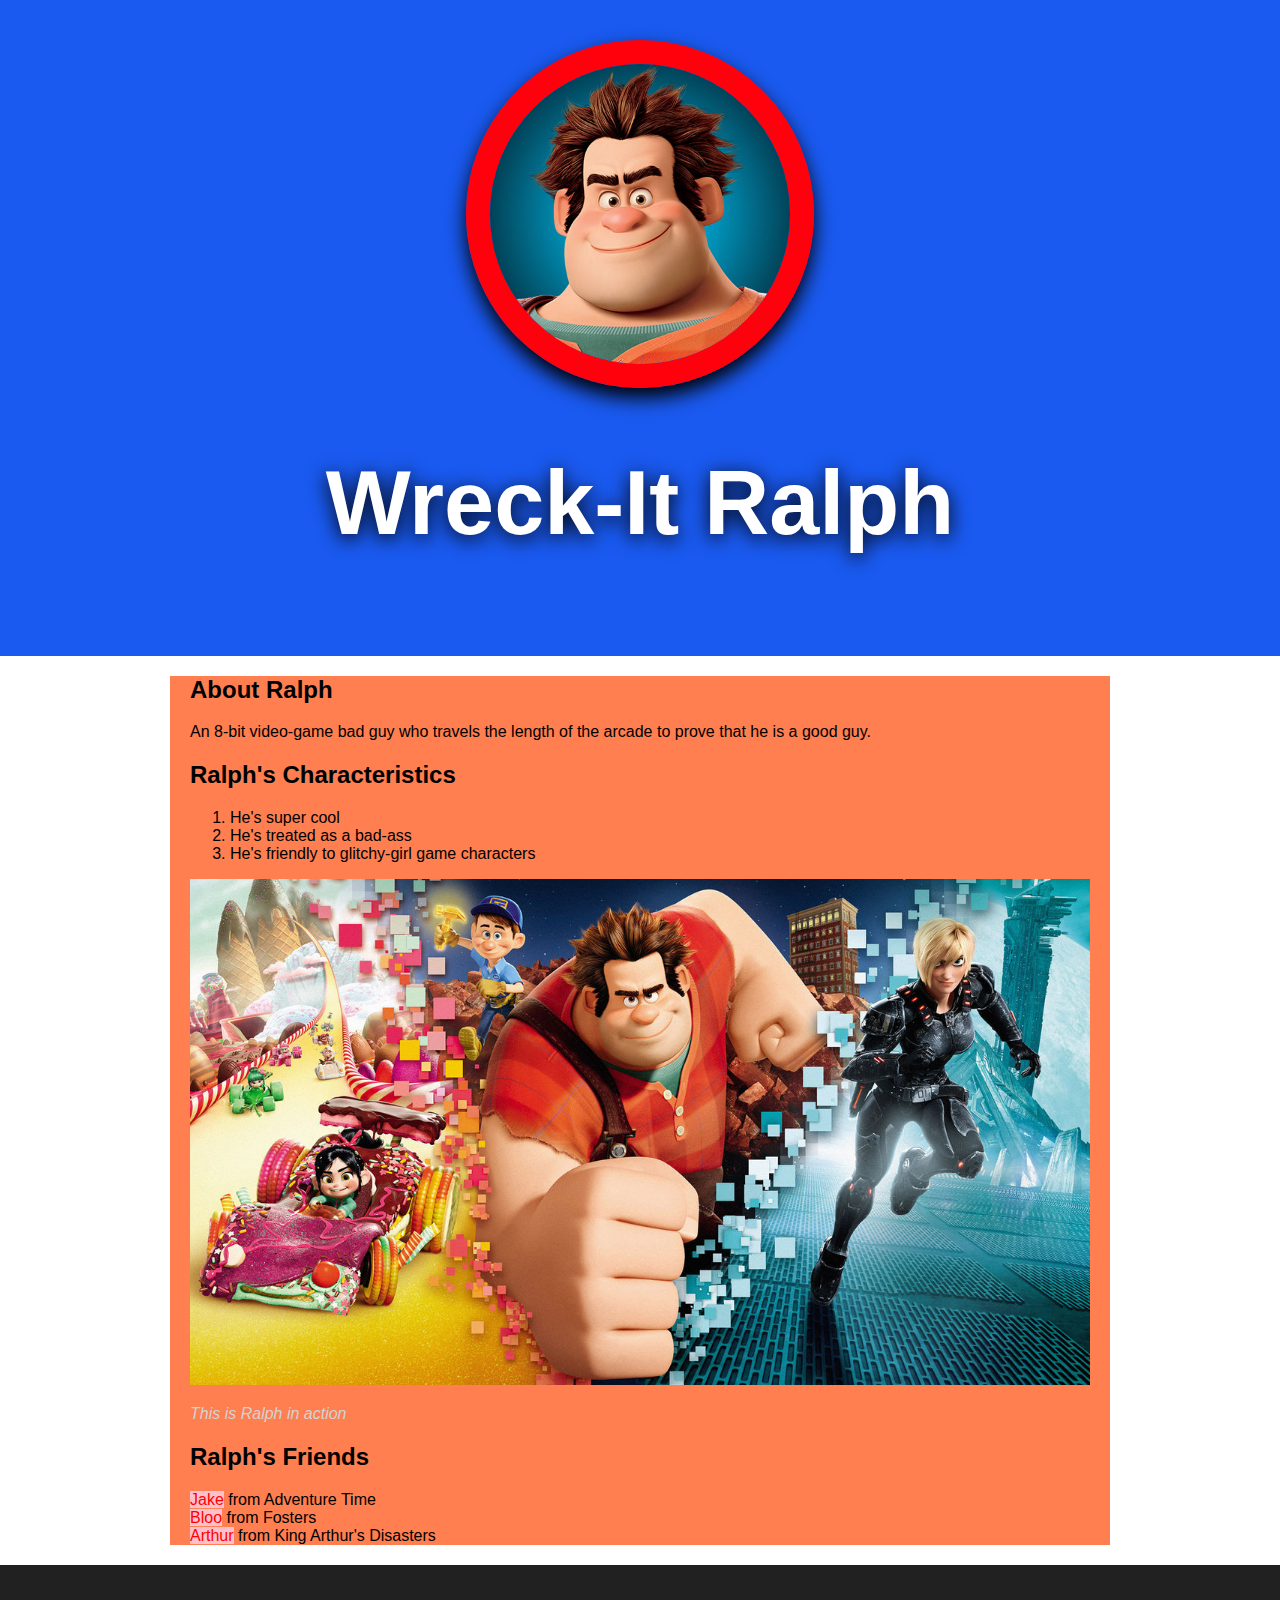
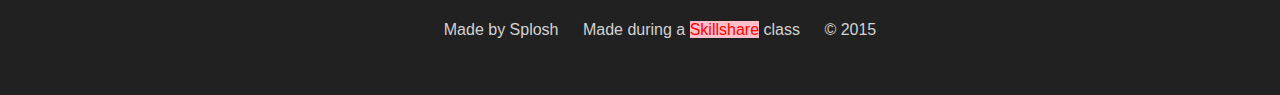
<file: index.html>
<!DOCTYPE html>
<html>
<head>
	<title>Wreck-It Ralph</title>
	<link rel="stylesheet" type="text/css" href="css/hero.css">
</head>
<body>
<div class="wrapper">
	<header>
		<img src="img/profile.jpeg">
		<h1>Wreck-It Ralph</h1>
	</header>

	<div class="content">
		<h2>About Ralph</h2>
		<p>An 8-bit video-game bad guy who travels the length of the arcade to prove that he is a good guy.</p>
		<h2>Ralph's Characteristics</h2>
		<ol>
			<li>He's super cool</li>
			<li>He's treated as a bad-ass</li>
			<li>He's friendly to glitchy-girl game characters</li>
		</ol>
		<img class="big-image" src="img/big-image.jpeg">
		<p class="caption">This is Ralph in action</p>
		<h2>Ralph's Friends</h2>
		<ul>
			<li> <a href="https://en.wikipedia.org/wiki/Jake_the_Dog" target="_blank" title="Visit Jake's Page">Jake</a> from Adventure Time</li>
			<li><a href="https://fhif.fandom.com/wiki/Bloo" target="_blank" title="Visit Bloo's Page">Bloo</a> from Fosters</li>
			<li><a href="https://kingarthursdisasters.fandom.com/wiki/King_Arthur" target="_blank" title="Visit Arthur's Page">Arthur</a> from King Arthur's Disasters</li>
		</ul>
	</div>

	<footer>
		<ul>
			<li>Made by Splosh</li>
			<li>Made during a <a href="https://www.skillshare.com/classes/Hand-Coding-Your-First-Website-HTML-and-CSS-Basics-Original/1483893097/lessons" target="_blank" title="View the Class">Skillshare</a> class</li>
			<li>&copy; 2015</li>
		</ul>
	</footer>
</div>
</body>
</html>
</file>
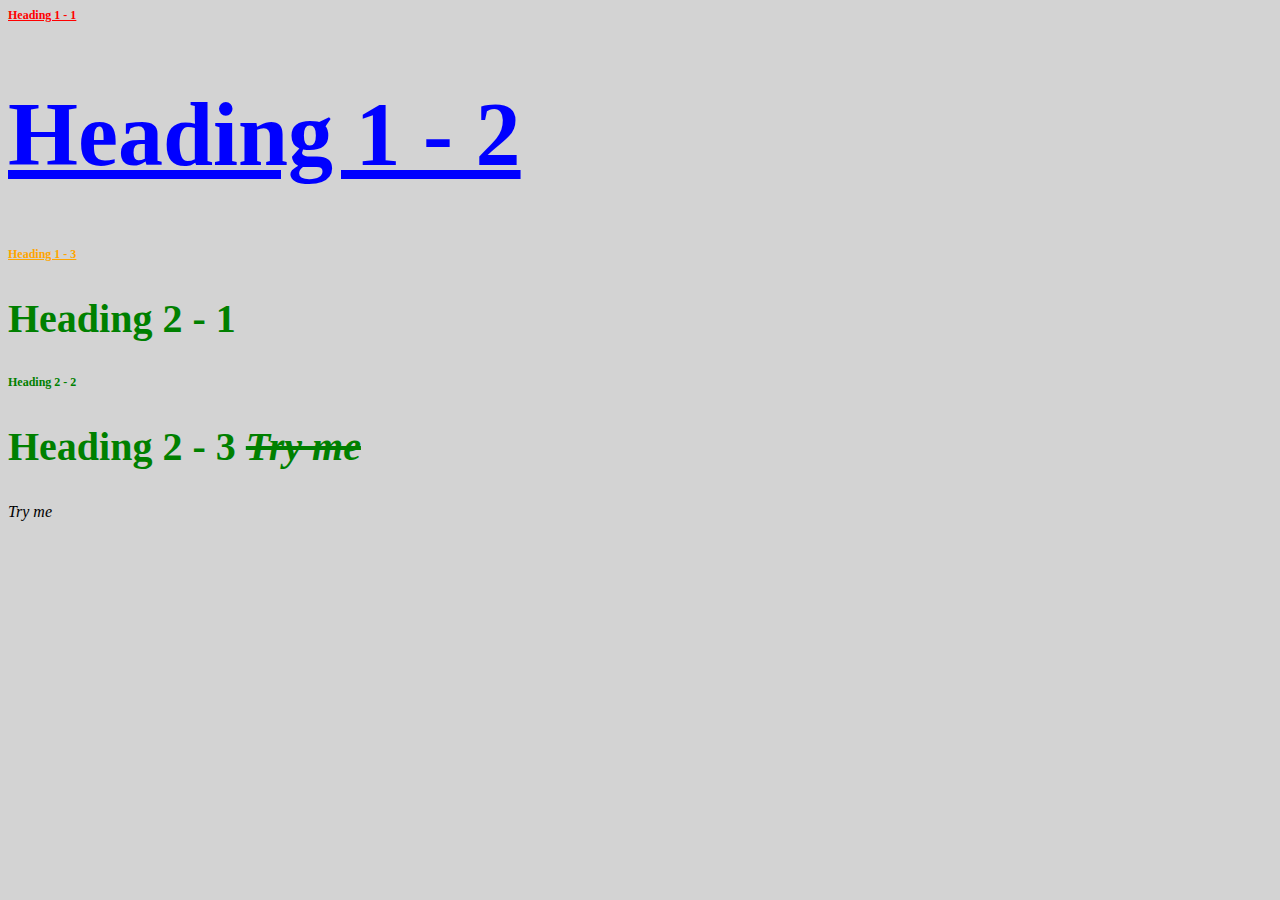
<file: stylish.html>
<!DOCTYPE html>
<html>

<head>
	<title>Stylish Document</title>
	<link rel="stylesheet" type="text/css" href="css/stylish.css">
</head>

<body>
<h1 id="first" class = "small" >Heading 1 - 1</h1>
<h1 style="color: blue">Heading 1 - 2</h1>
<h1 class = "small">Heading 1 - 3</h1>
<h2>Heading 2 - 1</h2>
<h2 class = "small">Heading 2 - 2</h2>
<h2>Heading 2 - 3 <span>Try me</span> </h2>
<span>Try me</span>
</body>

</html>
</file>
<file: css/hero.css>
html, body{
	font-family: Arial, sans-serif;
	margin: 0;
}

.wrapper{

}

header{
	background-color: #1a5af0;
	padding: 40px;
	text-align: center;
}

h1{
	font-size: 90px;
	color: white;
	text-shadow: 0 4px 20px black;
}

header img{
	border-radius: 200px;
	width: 300px;
	border: 24px solid #ff000d;
	box-shadow: 0 10px 20px black;
}

.content{
	max-width: 900px;
	margin: 0 auto;
	background-color: coral;
	padding: 0 20px;
}

img.big-image{
	max-width: 100%;
}

p.caption{
	font-size: 16px;
	color: lightgrey;
	font-style: italic;
}

.content ul{
	list-style: none;
	padding: 0;
	margin: 0;
	text-align: left;
}

a{
	color: red;
	text-decoration: none;
	background-color: pink;
}

a:hover{
	background-color: black;
}
/*	<div class="content">
		<h2>About Ralph</h2>
		<p>An 8-bit video-game bad guy who travels the length of the arcade to prove that he is a good guy.</p>
		<h2>Ralph's Characteristics</h2>
		<ol>
			<li>He's super cool</li>
			<li>He's treated as a bad-ass</li>
			<li>He's friendly to glitchy-girl game characters</li>
		</ol>
		<h2>Ralph's Friends</h2>
		<ul>
			<li> <a href="https://en.wikipedia.org/wiki/Jake_the_Dog" target="_blank" title="Visit Jake's Page">Jake</a> from Adventure Time</li>
			<li><a href="https://fhif.fandom.com/wiki/Bloo" target="_blank" title="Visit Bloo's Page">Bloo</a> from Fosters</li>
			<li><a href="https://kingarthursdisasters.fandom.com/wiki/King_Arthur" target="_blank" title="Visit Arthur's Page">Arthur</a> from King Arthur's Disasters</li>
		</ul>
	</div>
*/
footer{
	color: lightgrey;
	padding: 40px 20px;
	background-color: #212121;
	margin-top: 20px;
}

footer ul{
	text-align: center;
}

footer ul li{
	display: inline-block;
	margin: 0 10px;
}
/*	<footer>
		<ul>
			<li>Made by Splosh</li>
			<li>Made during a <a href="https://www.skillshare.com/classes/Hand-Coding-Your-First-Website-HTML-and-CSS-Basics-Original/1483893097/lessons" target="_blank" title="View the Class">Skillshare</a> class</li>
			<li>&copy; 2015</li>
		</ul>
	</footer>
*/
</file>
<file: css/stylish.css>
body{
	background-color: lightgrey;
}

h1{
	color: orange;
	font-size: 90px;
	text-decoration: underline;
}	

h2{
	color:green;
	font-size: 40px;
}

.small{
	font-size: 12px;
}

#first{
	color : red;
}

h2 span{
	text-decoration: line-through;
}

span{
	font-style: italic;
}
</file>
